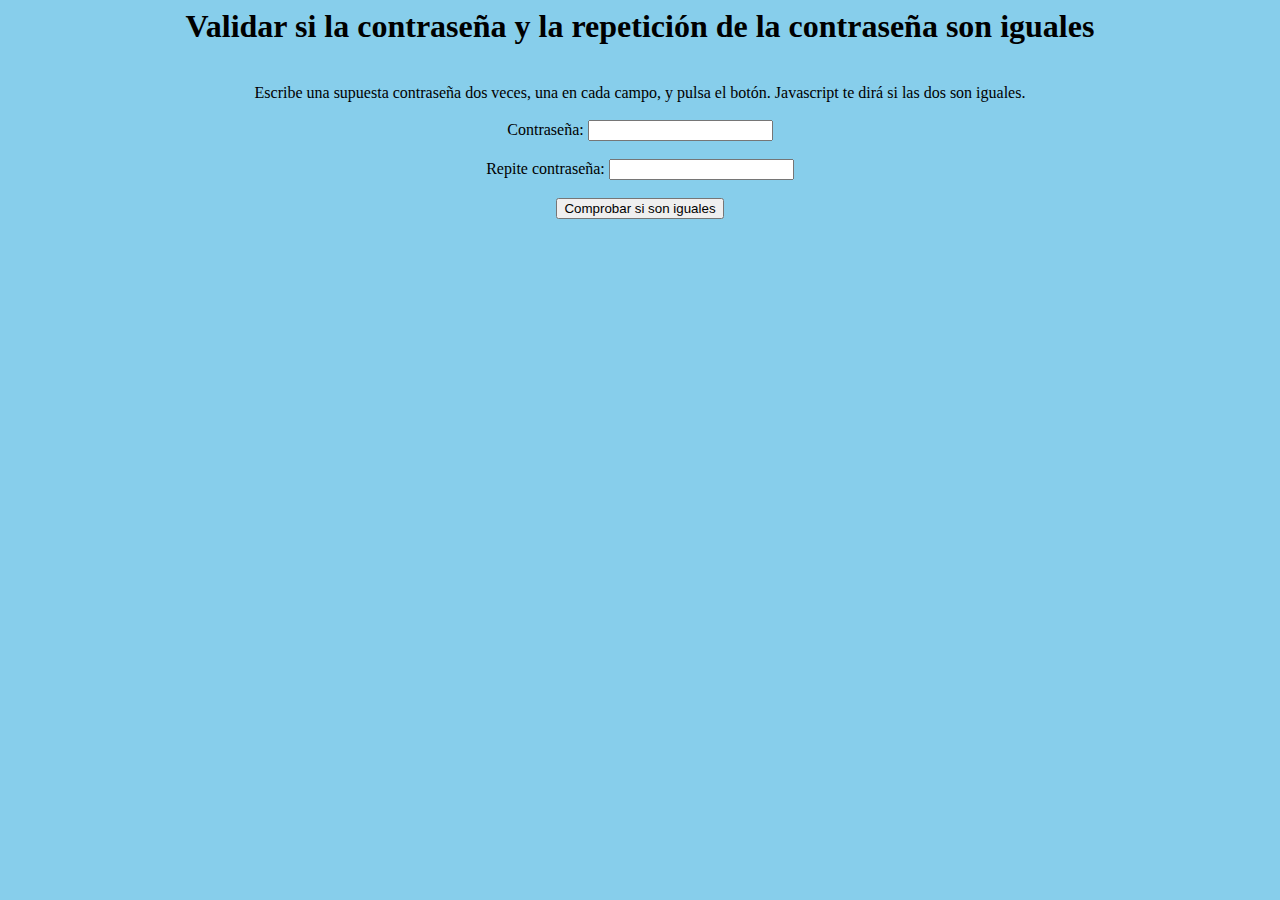
<file: index.html>
<html>
<head>
  <link href="https://fonts.googleapis.com/css2?family=Architects+Daughter&family=Sorts+Mill+Goudy&display=swap" rel="stylesheet">
    <center>
  <body bgcolor="skyblue">    
<title>Validar si la contraseña y la repetición de la contraseña son iguales</title>
<script>
function comprobarClave(){
    clave1 = document.f1.clave1.value
    clave2 = document.f1.clave2.value
     

    if (clave1 == "evelyn"  && clave2 == "marisol"){
       alert("Los Datos Coinciden...\n Bienvenido");
        var href =  "historia.html";
        window.location=href;
         }
       
    else{
       alert("Las dos claves son distintas...\nIntentelo nuevamente.");
        var href =  "index.html";
        window.location=href;
    };
       
}  
</script>
</head>

<body>

<h1>Validar si la contraseña y la repetición de la contraseña son iguales</h1>
<br>
Escribe una supuesta contraseña dos veces, una en cada campo, y pulsa el botón. Javascript te dirá si las dos son iguales.
<br>
<br>

<form action="" name="f1">
Contraseña: <input type="password" name="clave1" size="20">
<br>
<br>

Repite contraseña: <input type="password" name="clave2" size="20">
<br>
<br>

<input type="button" value="Comprobar si son iguales" onClick="comprobarClave()">

</form>

</body>
</html>
</file>
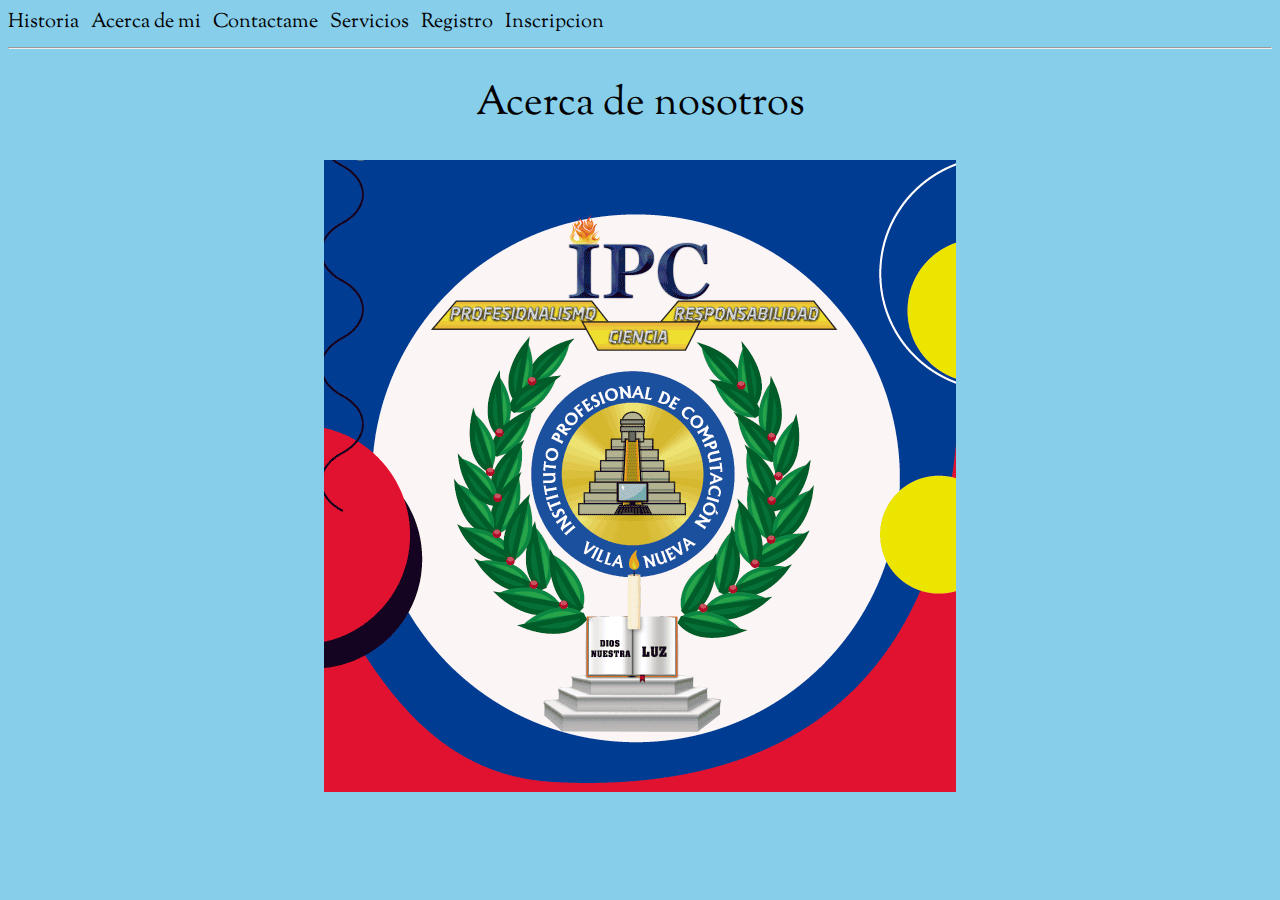
<file: acerca.html>
<html>
	<head>
		<link href="https://fonts.googleapis.com/css2?family=Architects+Daughter&family=Sorts+Mill+Goudy&display=swap" rel="stylesheet">
		<body bgcolor="skyblue">
		<title></title>

	<link rel="stylesheet" type="text/css" href="Marisol.css">
	</head>
	 <body bgcolor="skyblue">

		<a 
		href="historia.html">
			Historia
		</a>
		 &nbsp;
		<a 
		href="acerca.html">
			Acerca de mi
		</a>
		&nbsp;
		<a 
		href="contactame.html">
			Contactame 
			 &nbsp;
		</a>
		<a 
		href="servicios.html">
			Servicios
			 &nbsp;
		</a>
		<a 
		href="registrocliente.html">
			Registro
			 &nbsp;
		</a>
 <a 
    href="inscripcion.html">
      Inscripcion
       &nbsp;
    </a>

		<hr></hr>

		 <center><h1>Acerca de nosotros</h1></center>
		 <center>

		<a href="ipc.png"> 
		  <img 
		     src="logo.ipc.png" 
		     width="50%"
		  />
		 </a>

	</body>
</html>
</file>
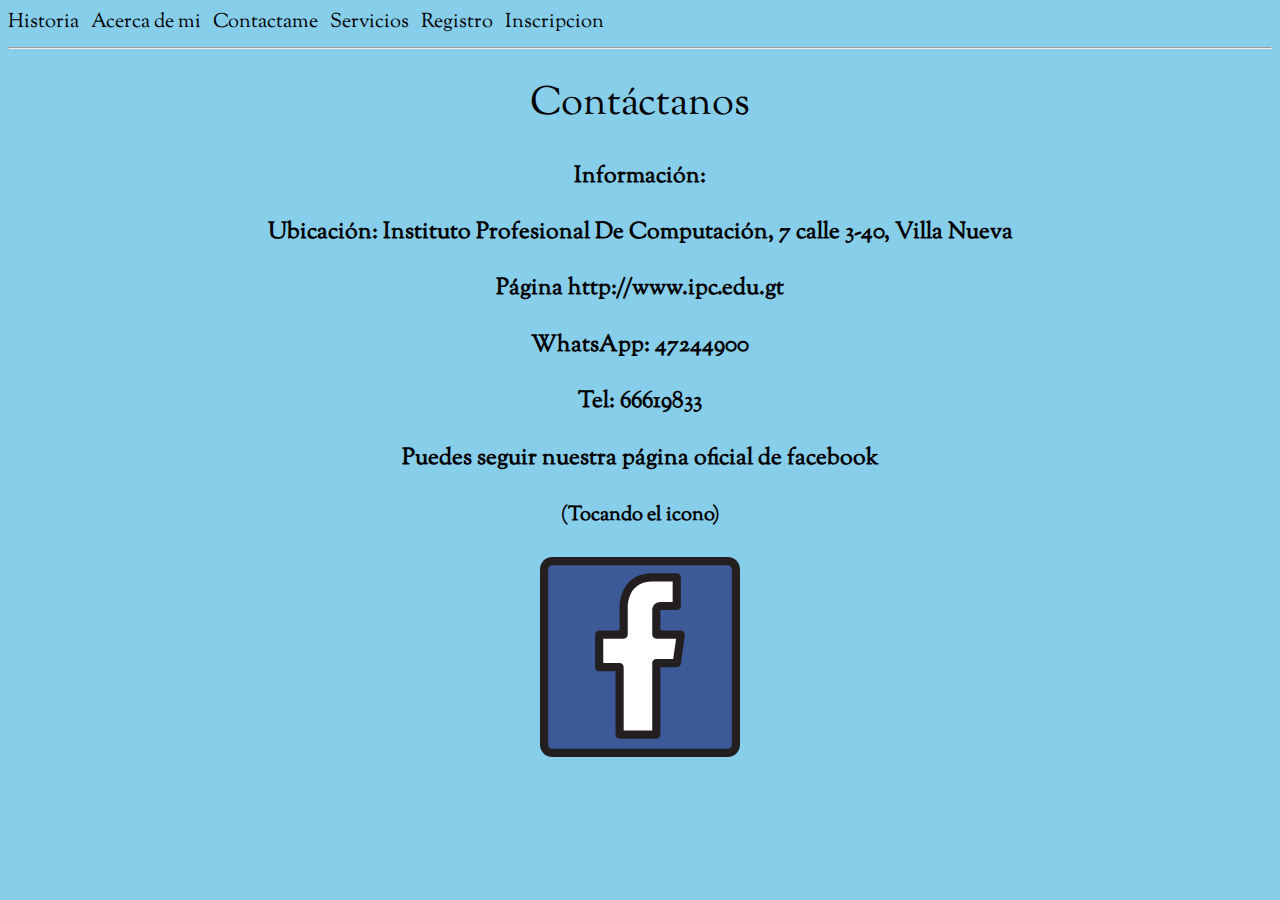
<file: contactame.html>
<html>
	<head>
		<link href="https://fonts.googleapis.com/css2?family=Architects+Daughter&family=Sorts+Mill+Goudy&display=swap" rel="stylesheet">
		<body bgcolor="skyblue">
		<title></title>
		<link rel="stylesheet" type="text/css" href="Marisol.css">
	</head>
	<body>
		<a 
		href="historia.html">
			Historia
		</a>
		 &nbsp;
		<a 
		href="acerca.html">
			Acerca de mi
		</a>
		&nbsp;
				<a 
		href="contactame.html">
			Contactame 
			 &nbsp;
		</a>
		<a 
		href="servicios.html">
			Servicios
			 &nbsp;
		</a>
		<a 
		href="registrocliente.html">
			Registro
			 &nbsp;
		</a>
<a 
    href="inscripcion.html">
      Inscripcion
       &nbsp;
    </a>

		<hr></hr>
<center>
		<h1>

		Contáctanos 
		</h1>
		<H3>

				Información:</H3> 
		
			 <H3>Ubicación: Instituto Profesional De Computación, 7 calle 3-40, Villa Nueva</H3>
			<H3>Página http://www.ipc.edu.gt</H3>
			<H3>WhatsApp: 47244900</H3>
			<H3>Tel: 66619833 </H3>
			<h3>Puedes seguir nuestra página oficial de facebook</h3>
			<h4>(Tocando el icono)</h4>
			<center><a href="https://www.facebook.com/IPC.VillaNueva"><img src="facebook.svg" width="200" height="200"></a><center>
			
		
		</H3>
</center>
	</body>
</html>
</file>
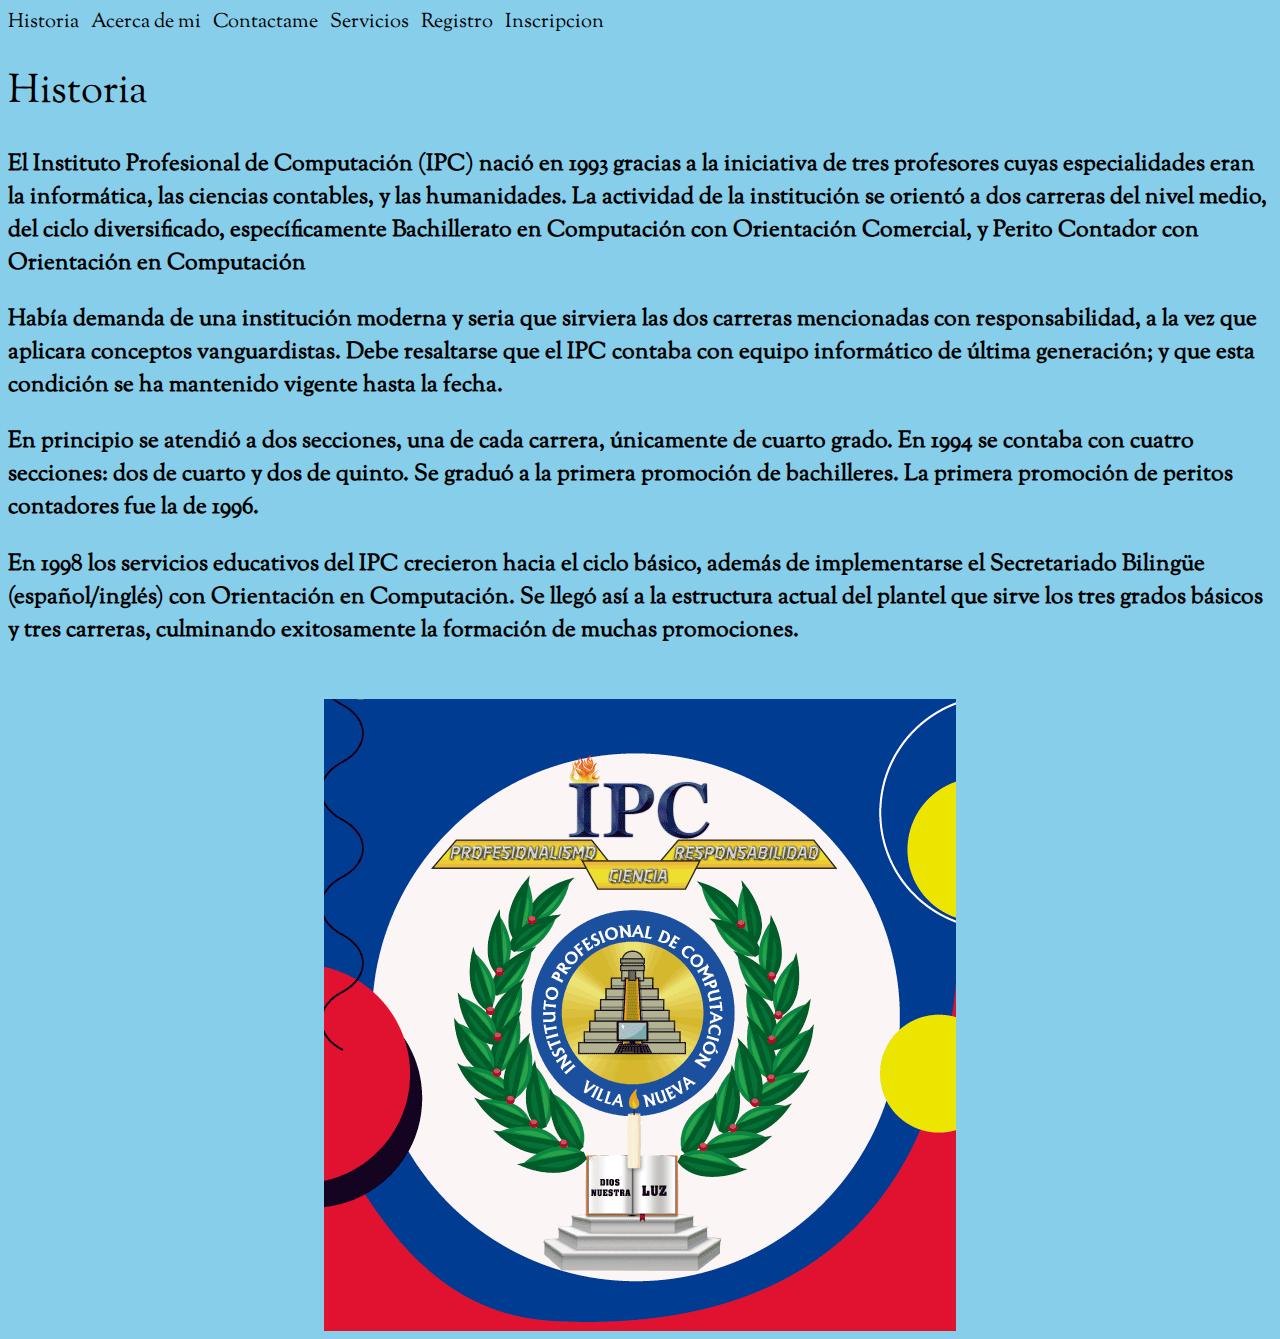
<file: historia.html>
<html>
    <head>
        <title>La historia del IPC</title>
        <link rel="preconnect" href="https://fonts.gstatic.com">
<link rel="preconnect" href="https://fonts.gstatic.com">
<link href="https://fonts.googleapis.com/css2?family=Architects+Daughter&family=Sorts+Mill+Goudy&display=swap" rel="stylesheet">
    </head>
        <body bgcolor="skyblue">
        <link rel="stylesheet"type="text/css"href="Marisol.css"> 
        <link rel="preconnect" href="https://fonts.gstatic.com">
 
    
        <a 
		href="historia.html">
			Historia
		</a>
		 &nbsp;
         
        <a 
        href="acerca.html">
            Acerca de mi
        </a>
        &nbsp;
        <a 
        href="contactame.html">
            Contactame 
             &nbsp;
        </a>
        <a 
        href="servicios.html">
            Servicios
             &nbsp;
        </a>
        <a 
        href="registrocliente.html">
            Registro
             &nbsp;
             <a 
    href="inscripcion.html">
      Inscripcion
      &nbsp;
    </a>
        </a>
         <a 
        <hr></hr>
    <div class="container">
    
       
        <h1>Historia</h1>
<H3>El Instituto Profesional de Computación (IPC) nació en 1993 gracias a la iniciativa de tres profesores cuyas especialidades eran la informática, las ciencias contables, y las humanidades. La actividad de la institución se orientó a dos carreras del nivel medio, del ciclo diversificado, específicamente Bachillerato en Computación con Orientación Comercial, y Perito Contador con Orientación en Computación
<P>

Había demanda de una institución moderna y seria que sirviera las dos carreras mencionadas con responsabilidad, a la vez que aplicara conceptos vanguardistas. Debe resaltarse que el IPC contaba con equipo informático de última generación; y que esta condición se ha mantenido vigente hasta la fecha.

<P>
En principio se atendió a dos secciones, una de cada carrera, únicamente de cuarto grado. En 1994 se contaba con cuatro secciones: dos de cuarto y dos de quinto. Se graduó a la primera promoción de bachilleres. La primera promoción de peritos contadores fue la de 1996.

<P>
En 1998 los servicios educativos del IPC crecieron hacia el ciclo básico, además de implementarse el Secretariado Bilingüe (español/inglés) con Orientación en Computación. Se llegó así a la estructura actual del plantel que sirve los tres grados básicos y tres carreras, culminando exitosamente la formación de muchas promociones.
</H3><br>

    </div>
  <CENTER><img src="logo.ipc.png"></CENTER>
    </body>
</html>
</file>
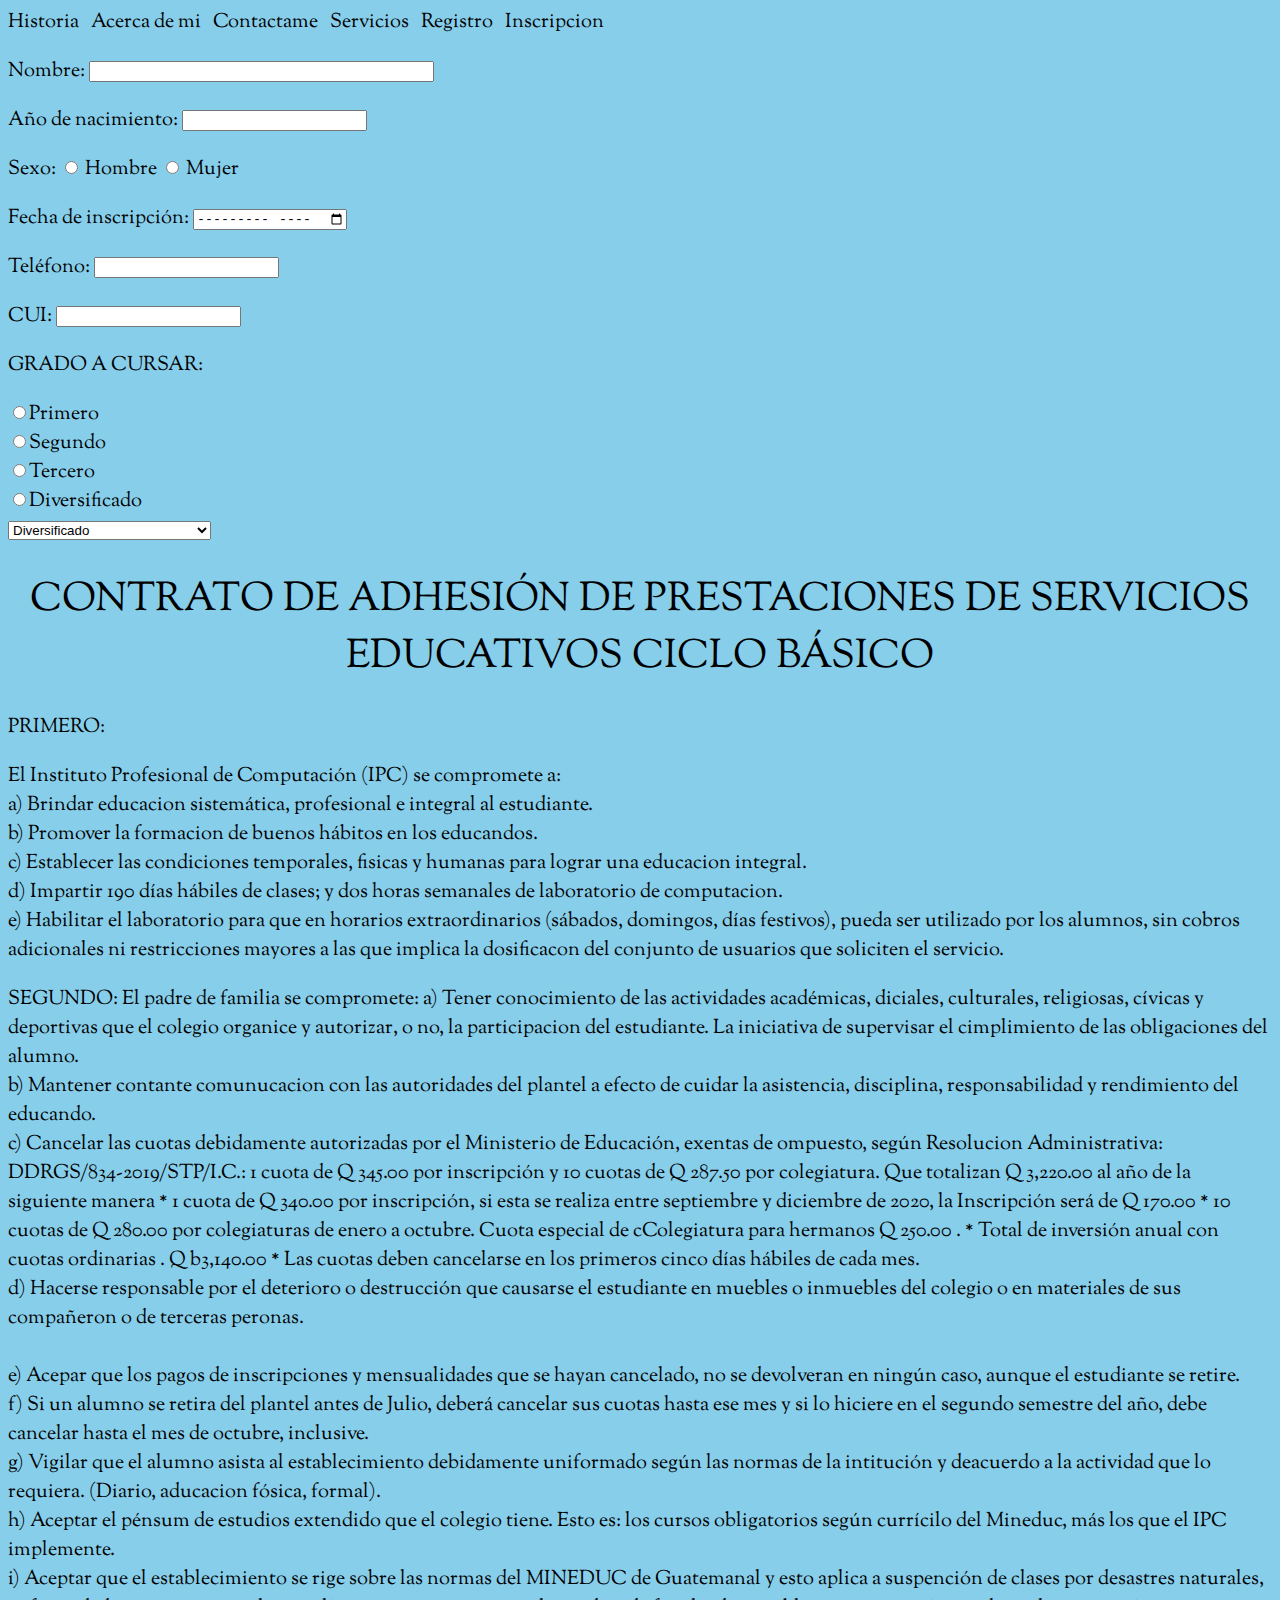
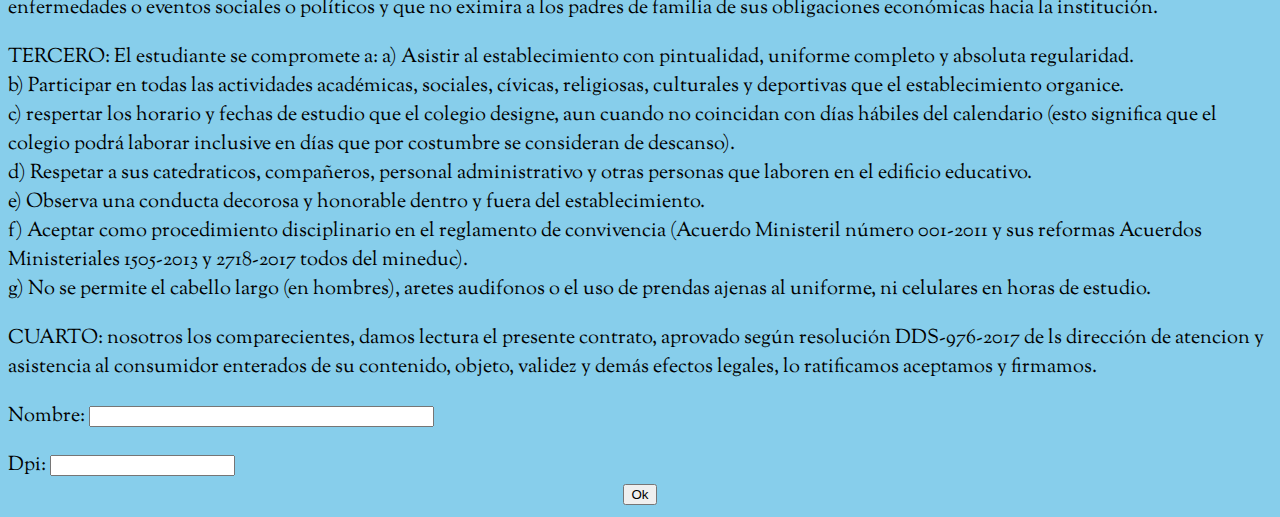
<file: inscripcion.html>
<!DOCTYPE html>
 <html>
 <head>
  <link href="https://fonts.googleapis.com/css2?family=Architects+Daughter&family=Sorts+Mill+Goudy&display=swap" rel="stylesheet">
   <title>Inscripción</title>
   <link rel="stylesheet" type="text/css" href="Marisol.css">
 </head>
 <body>
  <a 
    href="historia.html">
      Historia
    </a>
     &nbsp;
    <a 
    href="acerca.html">
      Acerca de mi
    </a>
    &nbsp;
        <a 
    href="contactame.html">
      Contactame 
       &nbsp;
    </a>
    <a 
    href="servicios.html">
    Servicios
     &nbsp;
    </a>
    <a 
    href="registrocliente.html">
      Registro
       &nbsp;
    </a>
<a 
    href="inscripcion.html">
      Inscripcion
       &nbsp;
    </a>

 <form action="inscripcion.html" method="get">
  <p>Nombre: <input type="text" name="nombre" size="40"></p>
  <p>Año de nacimiento: <input type="number" name="nacido" min="1900"></p>
  <p>Sexo:  <input type="radio" name="hm" value="h"> Hombre
    <input type="radio" name="hm" value="m"> Mujer
    <p> 
  <p> Fecha de inscripción: <input type="month" name="mes">

    <p>
    Teléfono: <input type="tel" name="telefono">
   
    <p>CUI: <input type="text" name="nombre"></p>

       GRADO A CURSAR:
       <P>

<input type="radio" name="boton" value="1">Primero<br>
<input type="radio" name="boton" value="2">Segundo<br>
<input type="radio" name="boton" value="3">Tercero<br>
<input type="radio" name="boton" value="3">Diversificado<br>
<select name="diversificado">
  <option value="1">Bachillerato en Computación</option>
  <option value="2">Bachillerato en Diseño Gráfico</option>
  <option value="3">Perito Contador</option>
  <option value="4">Secretariado Bilingüe</option>
  <option value="5" selected>Diversificado</option>
  
</select>





<p> 
  </p>
 
  <p>
   
  </p>
</form>
<P>
  <center>
  <H1>CONTRATO DE ADHESIÓN DE PRESTACIONES DE SERVICIOS EDUCATIVOS CICLO BÁSICO
  </center>

PRIMERO:
<p> El Instituto Profesional de Computación (IPC) se compromete a:<br>
  a) Brindar educacion sistemática, profesional e integral al estudiante.<br>
  b) Promover la formacion de buenos hábitos en los educandos.<br>
  c) Establecer las condiciones temporales, fisicas y humanas para lograr una educacion integral.<br>
  d) Impartir 190 días hábiles de clases; y dos horas semanales de laboratorio de computacion.<br>
  e) Habilitar el laboratorio para que en horarios extraordinarios (sábados, domingos, días festivos), pueda ser utilizado por los alumnos, sin cobros adicionales ni restricciones mayores a las que implica la dosificacon del conjunto de usuarios que soliciten el servicio.<br>
  <p>

  SEGUNDO: El padre de familia se compromete:
  a) Tener conocimiento de las actividades académicas, diciales, culturales, religiosas, cívicas y deportivas que el colegio organice y autorizar, o no, la participacion del estudiante. La iniciativa de supervisar el cimplimiento de las obligaciones del alumno.<br>
  b) Mantener contante comunucacion con las autoridades del plantel a efecto de cuidar la asistencia, disciplina, responsabilidad y rendimiento del educando.<br>
  c) Cancelar las cuotas debidamente autorizadas por el Ministerio de Educación, exentas de ompuesto, según Resolucion Administrativa:
  DDRGS/834-2019/STP/I.C.: 1 cuota de Q 345.00 por inscripción y 10 cuotas de Q 287.50 por colegiatura. Que totalizan Q 3,220.00 al año de la siguiente manera
  * 1 cuota de Q 340.00 por inscripción, si esta se realiza entre septiembre y diciembre de 2020, la Inscripción será de Q 170.00
  * 10 cuotas de Q 280.00 por colegiaturas de enero a octubre. Cuota especial de cColegiatura para hermanos Q 250.00 .
  * Total de inversión anual con cuotas ordinarias . Q b3,140.00
  * Las cuotas deben cancelarse en los primeros cinco días hábiles de cada mes.<br>
  d) Hacerse  responsable por el deterioro o destrucción que causarse el estudiante en muebles o inmuebles del colegio o en materiales de sus compañeron o de terceras peronas.<br><br>
  e) Acepar que los pagos de inscripciones y mensualidades que se hayan cancelado, no se devolveran en ningún caso, aunque el estudiante se retire.<br>
  f) Si un alumno se retira del plantel antes de Julio, deberá cancelar sus cuotas hasta ese mes y si lo hiciere en el segundo semestre del año, debe cancelar hasta el mes de octubre, inclusive.<br>
  g) Vigilar que el alumno asista al establecimiento debidamente uniformado según las normas de la intitución y deacuerdo a la actividad que lo requiera. (Diario, aducacion fósica, formal).<br>
  h) Aceptar el pénsum de estudios extendido que el colegio tiene. Esto es: los cursos obligatorios según currícilo del Mineduc, más los que el IPC implemente.<br>
  i) Aceptar que el establecimiento se rige sobre las normas del MINEDUC de Guatemanal y esto aplica a suspención de  clases por desastres naturales, enfermedades o eventos sociales o políticos y que no eximira a los padres de familia de sus obligaciones económicas hacia la institución.<br>
 <p>
 
    TERCERO: El estudiante se compromete a:
    a) Asistir al establecimiento con pintualidad, uniforme completo y absoluta regularidad.<br>
    b) Participar en todas las actividades académicas, sociales, cívicas, religiosas, culturales y deportivas que el establecimiento organice.<br>
    c) respertar los horario y fechas de estudio que el colegio designe, aun cuando no coincidan con días hábiles del calendario (esto significa que el colegio podrá laborar inclusive en días que por costumbre se consideran de descanso).<br>
    d) Respetar a sus catedraticos, compañeros, personal administrativo y otras personas que laboren en el edificio educativo.<br>
    e) Observa una conducta decorosa y honorable dentro y fuera del establecimiento.<br>
    f) Aceptar como procedimiento disciplinario en el reglamento de convivencia (Acuerdo Ministeril número 001-2011 y sus reformas Acuerdos Ministeriales 1505-2013 y 2718-2017 todos del mineduc).<br>
   g) No se permite el cabello largo (en hombres), aretes audifonos o el uso de prendas ajenas al uniforme, ni celulares en horas de estudio.<br>
   
 <p>
    CUARTO: nosotros los comparecientes, damos lectura el presente contrato, aprovado según resolución DDS-976-2017 de ls dirección de atencion y asistencia al consumidor enterados de su contenido, objeto, validez y demás efectos legales, lo ratificamos aceptamos y firmamos.
    <p> 
 <form action="inscripcion.html" method="get">
  <p>Nombre: <input type="text" name="nombre" size="40"></p>
 <label for="dpi">Dpi: <span><em></em></span></label>
      <input type="text" name="dpi" class="form-input" required/>  
<center> <input class="form-btn" name="submit" type="submit" value="Ok" /></center>
 </body>
 </html>
</file>
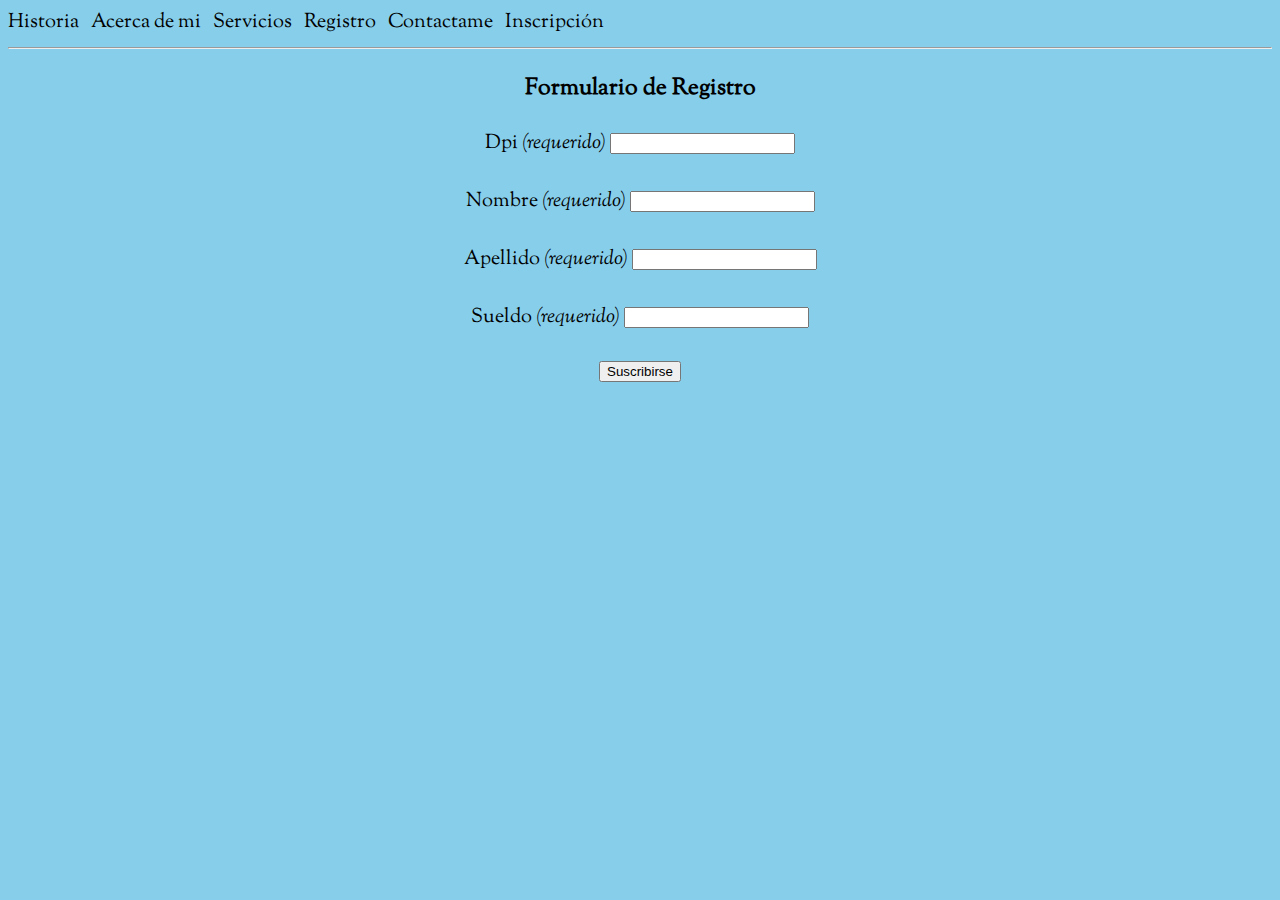
<file: registrocliente.html>
<html>
<head>
  <link href="https://fonts.googleapis.com/css2?family=Architects+Daughter&family=Sorts+Mill+Goudy&display=swap" rel="stylesheet">
  <body bgcolor="skyblue">
<meta charset="utf-8">
<title>Formulario de Registro</title>

<link rel="stylesheet" type="text/css" href="Marisol.css">

 
</head>
 
<body>
  <a 
    href="historia.html">
      Historia
    </a>
     &nbsp;
    <a 
    href="acerca.html">
      Acerca de mi
    </a>
    &nbsp;
    <a 
    href="servicios.html">
      Servicios
       &nbsp;
    </a>
    <a 
    href="registrocliente.html">
      Registro
       &nbsp;
    </a>
     <a 
        href="contactame.html">
            Contactame 
             &nbsp;
        </a>

       <a 
    href="inscripcion.html">
      Inscripción
       &nbsp;
      
    </a>
    <hr></hr>
<div class="group">
  <form action="inscripcion.html" method="get">
 <center> <h3>Formulario de Registro</h3>  </center>
      <center>
      <label for="dpi">Dpi <span><em>(requerido)</em></span></label>
      <input type="text" name="dpi" class="form-input" required/>  

      <br> 
      <br> 

      <label for="nombre">Nombre <span><em>(requerido)</em></span></label>
      <input type="text" name="nombre" class="form-input" required/>   
      
      <br>
      <br> 

      <label for="apellido">Apellido <span><em>(requerido)</em></span></label>
      <input type="text" name="apellido" class="form-input" required/>         
      
      <br>
      <br> 
      
      <label for="email">Sueldo <span><em>(requerido)</em></span></label>
      <input type="text" name="sueldo" class="form-input" />
      
       <br>
       <br> 
     
     <center> <input class="form-btn" name="submit" type="submit" value="Suscribirse" /></center>
    </p>
  </form>
</div>
</body>
</html>
</file>
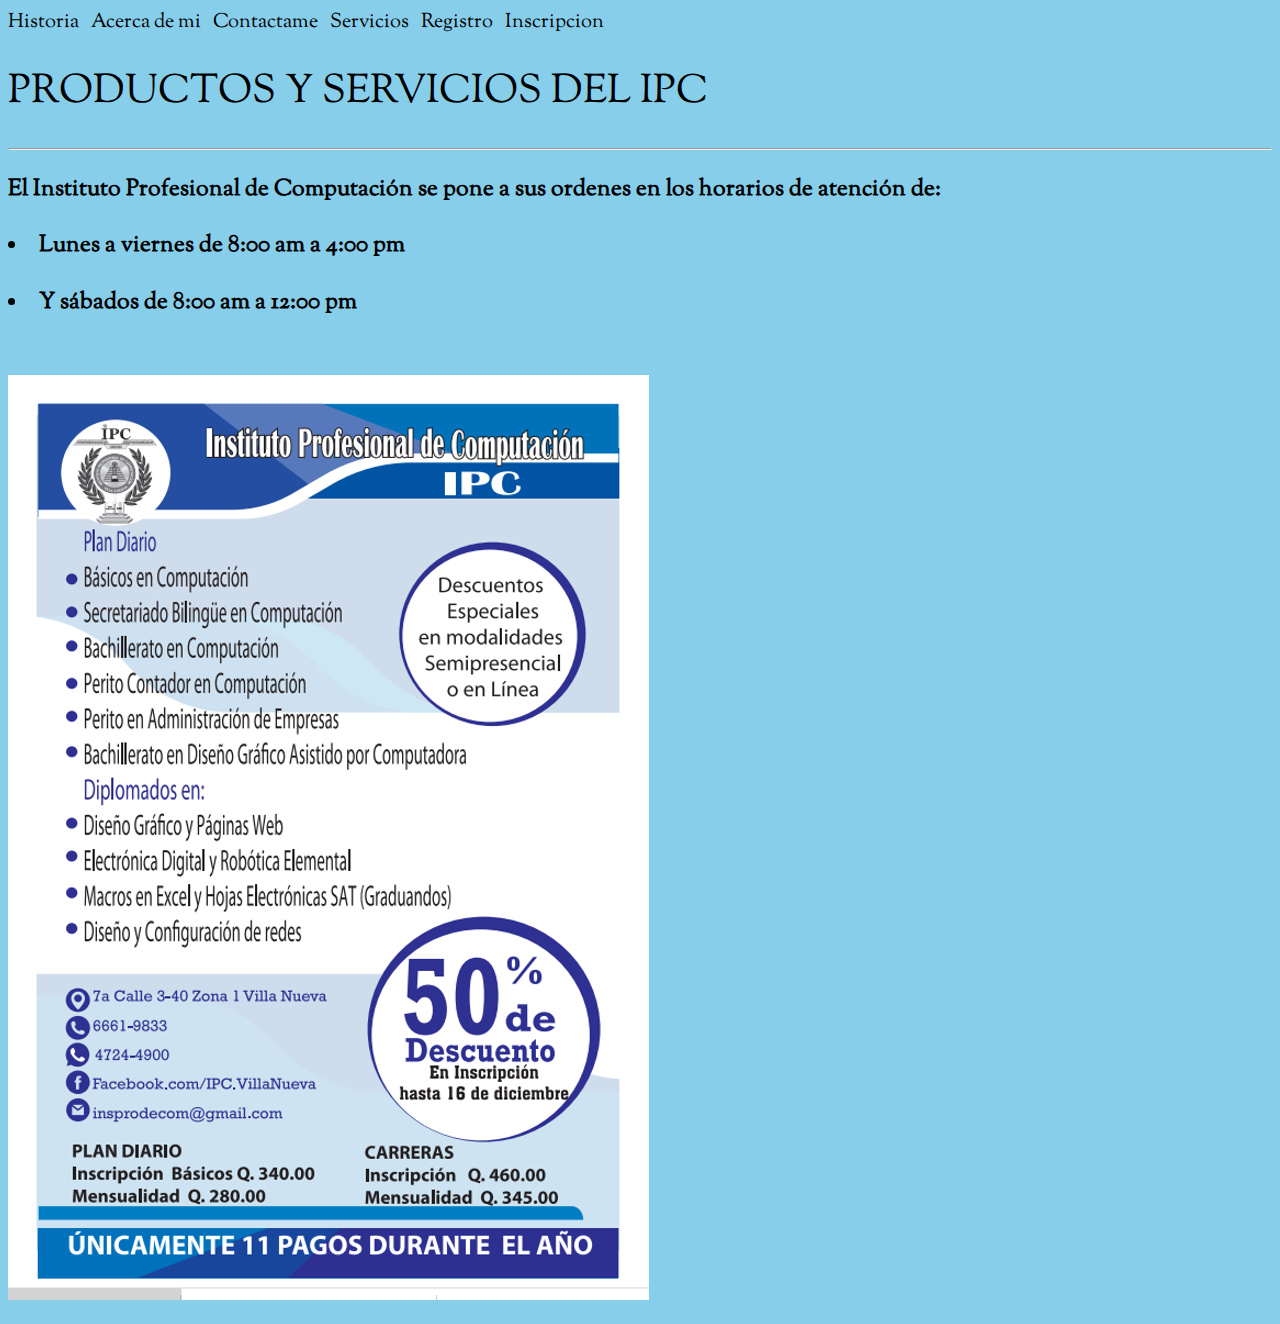
<file: servicios.html>
<html>
<head>
    <link href="https://fonts.googleapis.com/css2?family=Architects+Daughter&family=Sorts+Mill+Goudy&display=swap" rel="stylesheet">
    <body bgcolor="skyblue">
<title>Productos y servicios</title>

 <link rel="stylesheet" type="text/css" href="Marisol.css">
</head>

<body>
<a 
        href="historia.html">
            Historia
        </a>
         &nbsp;
        <a 
        href="acerca.html">
            Acerca de mi 
        </a>
        &nbsp;
        <a 
        href="contactame.html">
            Contactame 
             &nbsp;
        </a>
        <a 
        href="servicios.html">
            Servicios
             &nbsp;
        </a>
        <a 
        href="registrocliente.html">
            Registro
             &nbsp;
        </a>
 <a 
    href="inscripcion.html">
      Inscripcion
       &nbsp;
    </a>
    <h1>PRODUCTOS Y SERVICIOS DEL IPC</h1>

        <hr></hr>
        <h3>
        El Instituto Profesional de Computación se pone a sus ordenes en los horarios de atención de:  
        <p>
        <li>Lunes a viernes de 8:00 am a 4:00 pm</li>
        <p>
        <li>Y sábados de 8:00 am a 12:00 pm</li>
        <p>
       <br>
 <img src="celeste.png">

</body>
</html>
</file>
<file: Marisol.css>
body{
background-color:skyblue;
color:;
font-family: 'Architects Daughter', cursive;
font-family: 'Sorts Mill Goudy', serif;
    font-weight: 300;
  	font-size: 20px;


}

a{
color:black;
text-decoration:white;

}

a:hover{
color:Black;
background: :black;

}
.greenlink:hover{
color: blue;
background:white;
}

#div2{
float:center;
background:#70db93;
width: 50%;
  min-height:240px;
   font-family: cursive;
}
#div1{
float:center;
background:#c0c0c0;
width: 30%;
  min-height:160px;
   font-family: cursive;
}
#div3{

background:#70db93;
width: 100%;
  min-height:240px;
   font-family: cursive;
}
h2
 {
 background-color: #70db93
 }
 h1
  {

font-family: 'Architects Daughter', cursive;
font-family: 'Sorts Mill Goudy', serif;
    font-weight: 300;
  	font-size: 40px;
</file>
